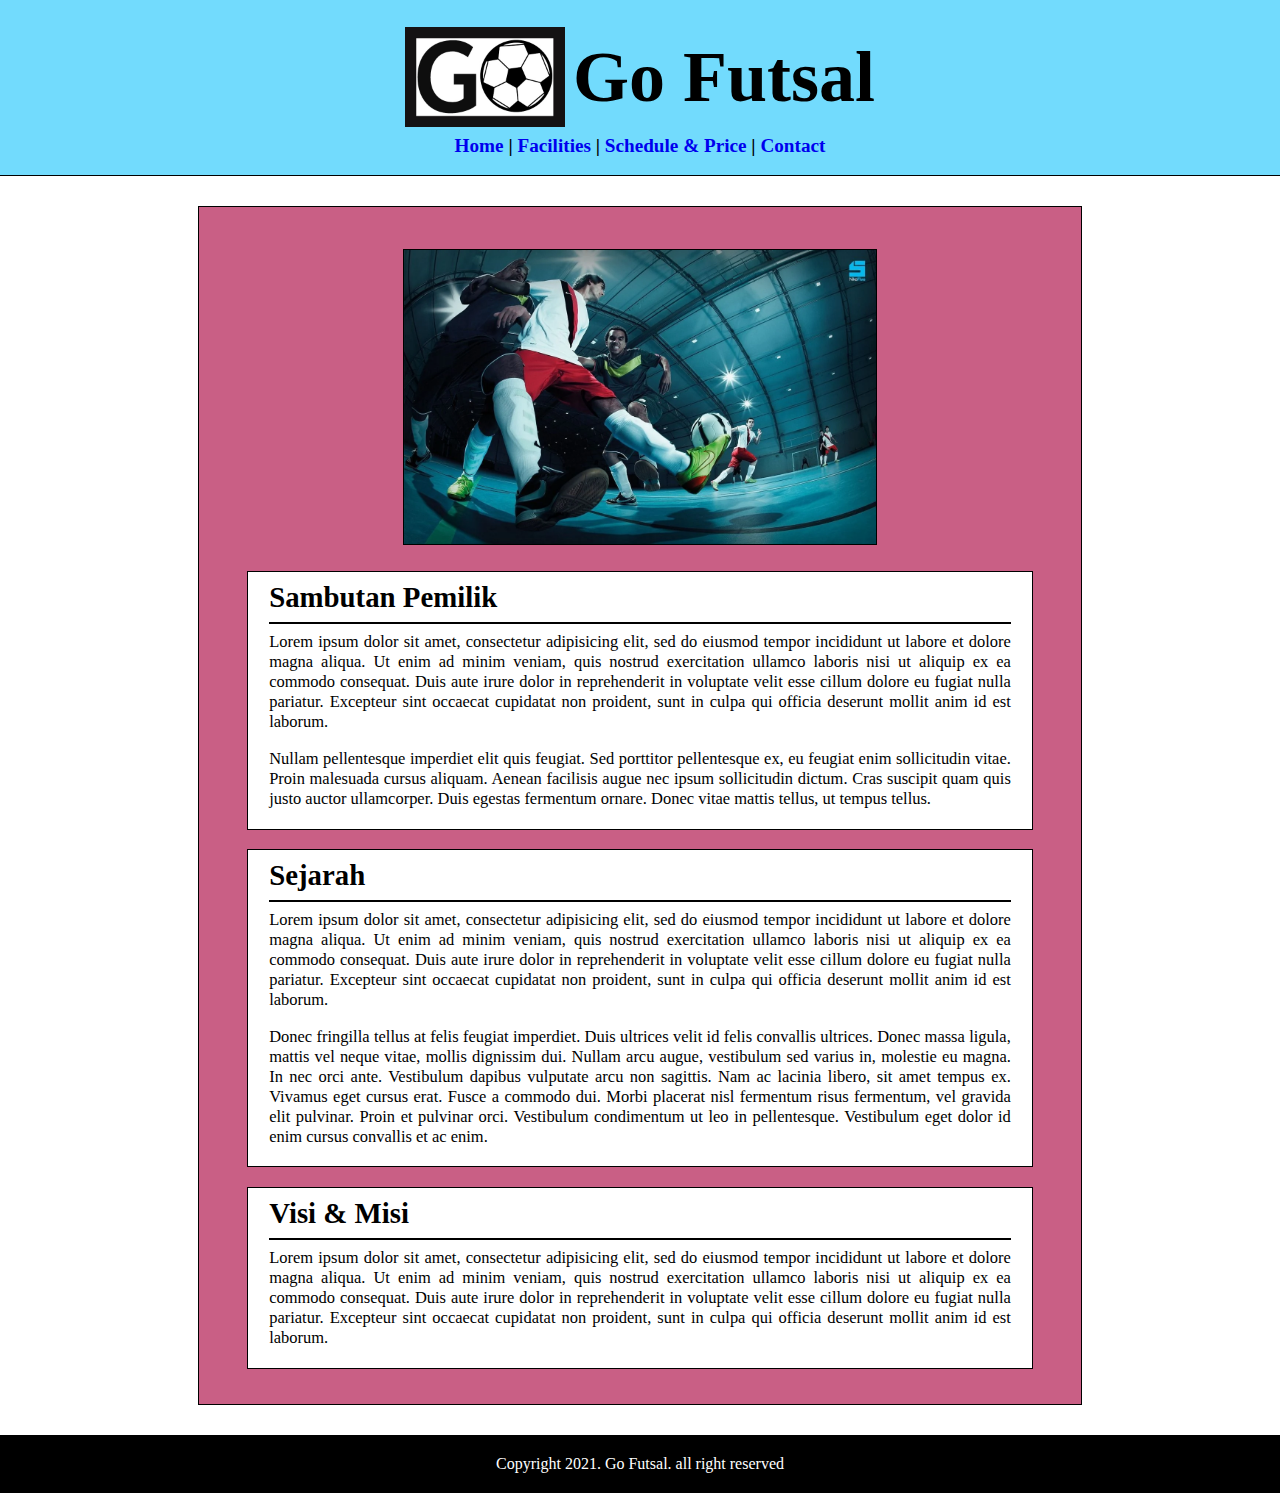
<file: UTS Web Programming/Code UTS/index.html>
<!DOCTYPE html>
<html lang="en" dir="ltr">
  <head>
    <meta charset="utf-8">
    <meta name="viewport" content="width=device-width, initial-scale=1">
    <title>Go Futsal - Home</title>
    <link rel="stylesheet" href="css/index.css">
  </head>
  <body>
    <header>
      <div class="title">
        <img src="images/logo.jpg" alt="logo">
        <h1>Go Futsal</h1>
      </div>
      <nav class="navbar">
        <span>
          <a href="index.html">Home</a> |
          <a href="facilities.html">Facilities</a> |
          <a href="schedule.html">Schedule & Price</a> |
          <a href="contact.html">Contact</a>
        </span>
      </nav>
    </header>
    <main>
      <article class="content">
        <img src="images/futsal.jpg" alt="futsal">
        <section>
          <h3> Sambutan Pemilik </h3>
          <hr>
          <p class="spacing">
            Lorem ipsum dolor sit amet, consectetur adipisicing elit, sed do eiusmod tempor incididunt ut labore et dolore magna aliqua.
            Ut enim ad minim veniam, quis nostrud exercitation ullamco laboris nisi ut aliquip ex ea commodo consequat.
            Duis aute irure dolor in reprehenderit in voluptate velit esse cillum dolore eu fugiat nulla pariatur.
            Excepteur sint occaecat cupidatat non proident, sunt in culpa qui officia deserunt mollit anim id est laborum.
          </p>
          <p>
            Nullam pellentesque imperdiet elit quis feugiat. Sed porttitor pellentesque ex, eu feugiat enim sollicitudin vitae.
            Proin malesuada cursus aliquam. Aenean facilisis augue nec ipsum sollicitudin dictum. Cras suscipit quam quis justo auctor ullamcorper.
            Duis egestas fermentum ornare. Donec vitae mattis tellus, ut tempus tellus.
          </p>
        </section>
        <section>
          <h3> Sejarah </h3>
          <hr>
          <p class="spacing">
            Lorem ipsum dolor sit amet, consectetur adipisicing elit, sed do eiusmod tempor incididunt ut labore et dolore magna aliqua.
            Ut enim ad minim veniam, quis nostrud exercitation ullamco laboris nisi ut aliquip ex ea commodo consequat.
            Duis aute irure dolor in reprehenderit in voluptate velit esse cillum dolore eu fugiat nulla pariatur.
            Excepteur sint occaecat cupidatat non proident, sunt in culpa qui officia deserunt mollit anim id est laborum.
          </p>
          <p>
            Donec fringilla tellus at felis feugiat imperdiet. Duis ultrices velit id felis convallis ultrices. Donec massa ligula, mattis vel neque vitae, mollis dignissim dui.
            Nullam arcu augue, vestibulum sed varius in, molestie eu magna. In nec orci ante. Vestibulum dapibus vulputate arcu non sagittis. Nam ac lacinia libero, sit amet tempus ex.
            Vivamus eget cursus erat. Fusce a commodo dui. Morbi placerat nisl fermentum risus fermentum, vel gravida elit pulvinar. Proin et pulvinar orci.
            Vestibulum condimentum ut leo in pellentesque. Vestibulum eget dolor id enim cursus convallis et ac enim.
          </p>
        </section>
        <section>
          <h3> Visi & Misi </h3>
          <hr>
          <p class="spacing">
            Lorem ipsum dolor sit amet, consectetur adipisicing elit, sed do eiusmod tempor incididunt ut labore et dolore magna aliqua.
            Ut enim ad minim veniam, quis nostrud exercitation ullamco laboris nisi ut aliquip ex ea commodo consequat.
            Duis aute irure dolor in reprehenderit in voluptate velit esse cillum dolore eu fugiat nulla pariatur.
            Excepteur sint occaecat cupidatat non proident, sunt in culpa qui officia deserunt mollit anim id est laborum.
          </p>
        </section>
      </article>
    </main>
    <footer>
      <div class="footer">
        <p> Copyright 2021. Go Futsal. all right reserved </p>
      </div>
    </footer>
  </body>
</html>
</file>
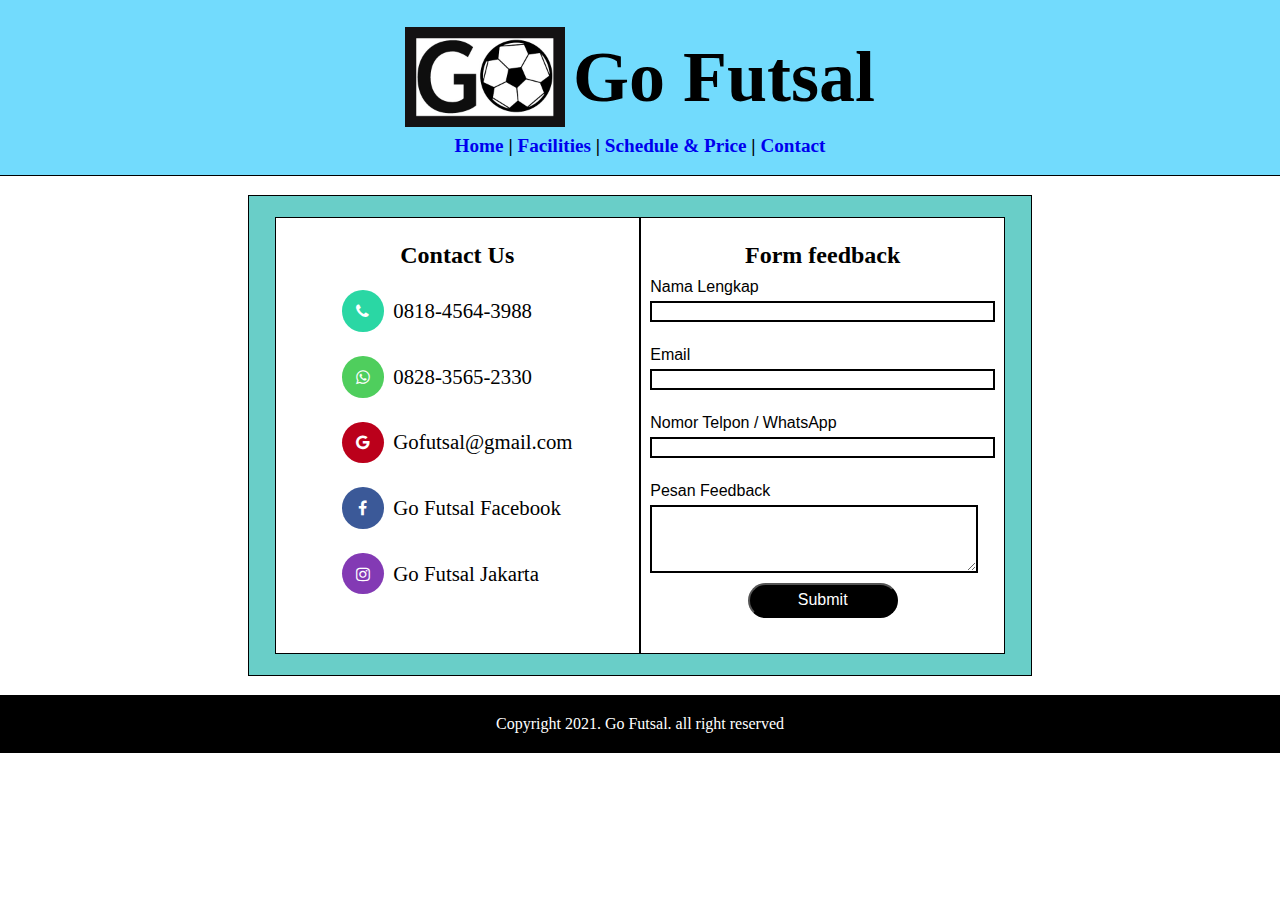
<file: UTS Web Programming/Code UTS/contact.html>
<!DOCTYPE html>
<html lang="en" dir="ltr">
  <head>
    <meta charset="utf-8">
    <meta name="viewport" content="width=device-width, initial-scale=1">
    <title>Go Futsal - Contact</title>
    <link rel="stylesheet" href="css/contact.css">
    <link rel="stylesheet" href="https://cdnjs.cloudflare.com/ajax/libs/font-awesome/4.7.0/css/font-awesome.min.css">
  </head>
  <body>
    <header>
      <div class="title">
        <img src="images/logo.jpg" alt="logo">
        <h1>Go Futsal</h1>
      </div>
      <nav class="navbar">
        <span>
          <a href="index.html">Home</a> |
          <a href="facilities.html">Facilities</a> |
          <a href="schedule.html">Schedule & Price</a> |
          <a href="contact.html">Contact</a>
        </span>
      </nav>
    </header>
    <main>
      <article class="content">
        <section id="contact">
          <div>
            <h3>Contact Us</h3>
            <ul>
              <li>
                <i class="fa fa-phone"></i>
                <p>0818-4564-3988</p>
              </li>
              <li>
                <i class="fa fa-whatsapp"></i>
                <p>0828-3565-2330</p>
              </li>
              <li>
                <i class="fa fa-google"></i>
                <p>Gofutsal@gmail.com</p>
              </li>
              <li>
                <i class="fa fa-facebook"></i>
                <p>Go Futsal Facebook</p>
              </li>
              <li>
                <i class="fa fa-instagram"></i>
                <p>Go Futsal Jakarta</p>
              </li>
            </ul>
          </div>
        </section>
        <div class="line"> </div>
        <section id="feedback">
          <div>
            <h3>Form feedback</h3>
            <label for="name">Nama Lengkap</label>
            <input type="text" name="name" size="40">
            <label for="email">Email</label>
            <input type="email" name="email" size="40">
            <label for="phone">Nomor Telpon / WhatsApp</label>
            <input type="text" name="phone" size="40">
            <label for="message">Pesan Feedback</label>
            <textarea name="message" rows="4" cols="38"></textarea> <br>
            <div class="button">
              <button type="submit" name="button">Submit</button>
            </div>
          </div>
        </section>
      </article>
    </main>
    <footer>
      <div class="footer">
        <p> Copyright 2021. Go Futsal. all right reserved </p>
      </div>
    </footer>
  </body>
</html>
</file>
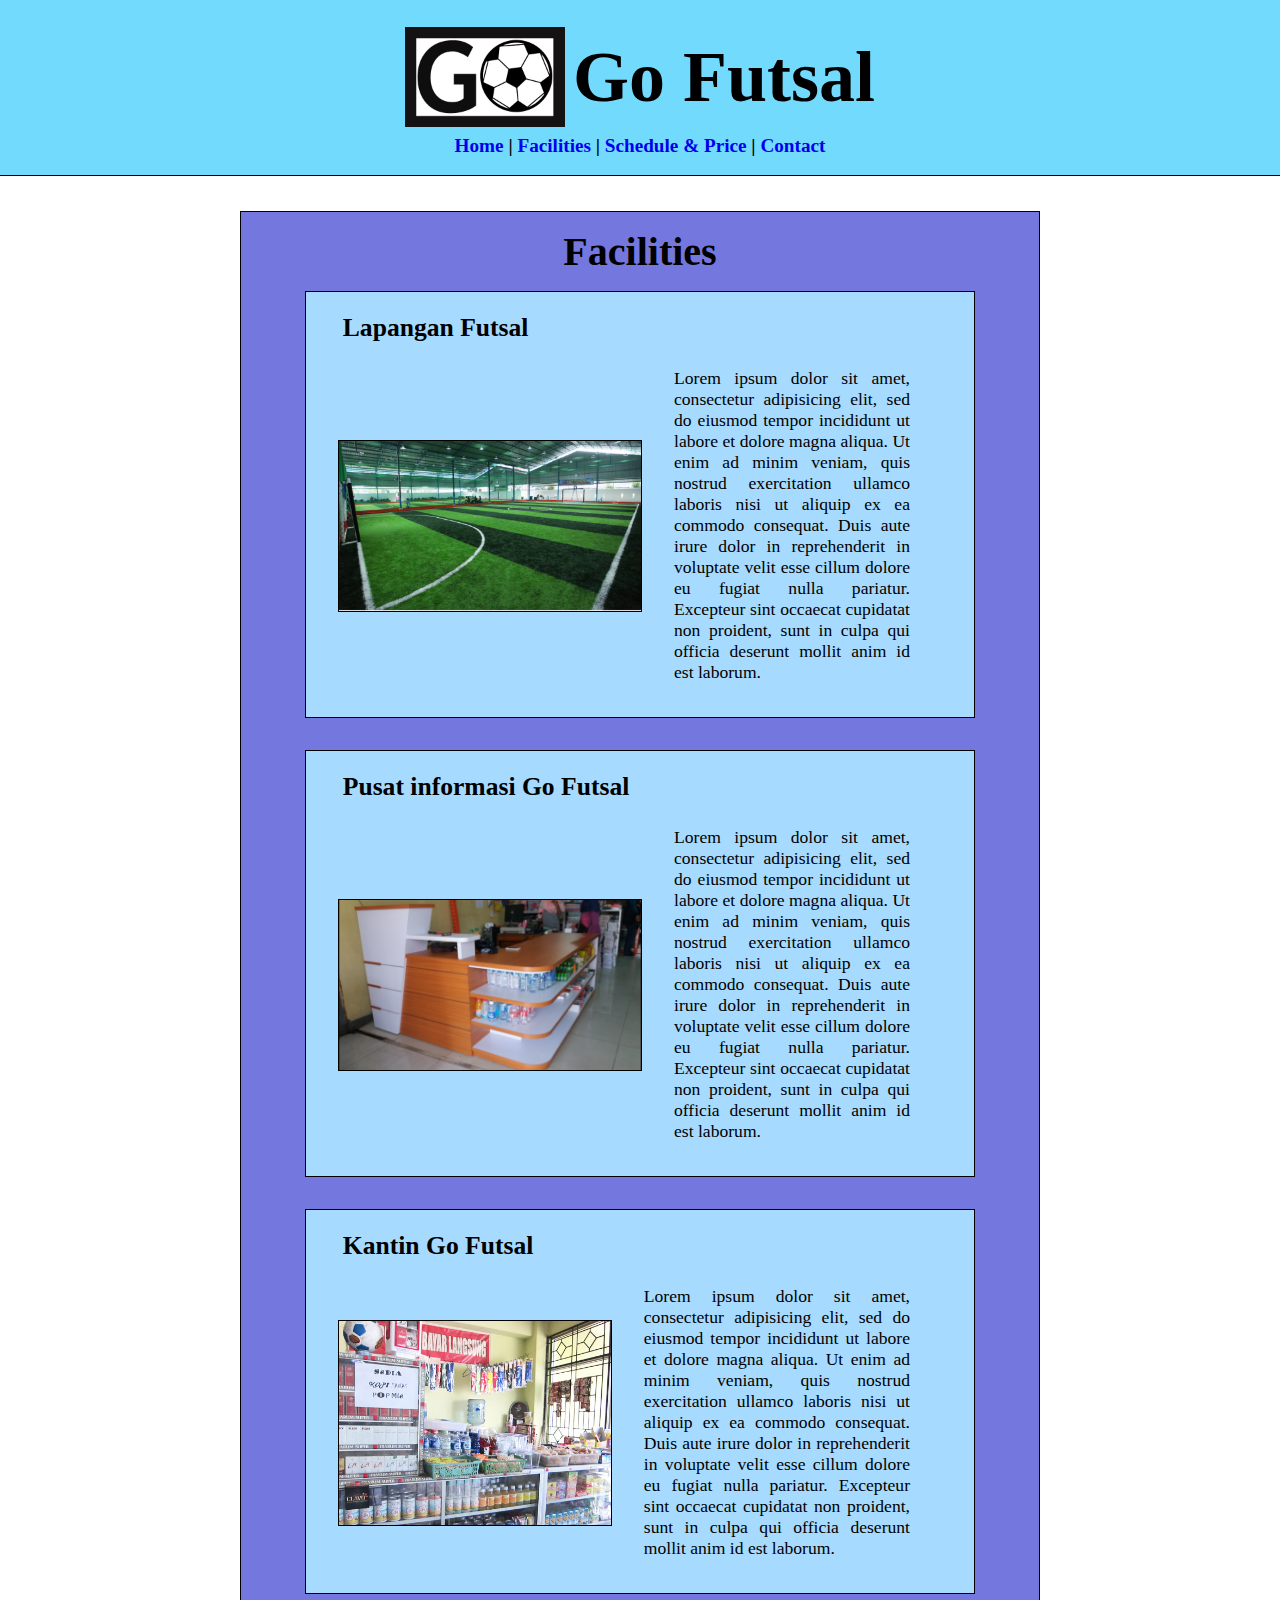
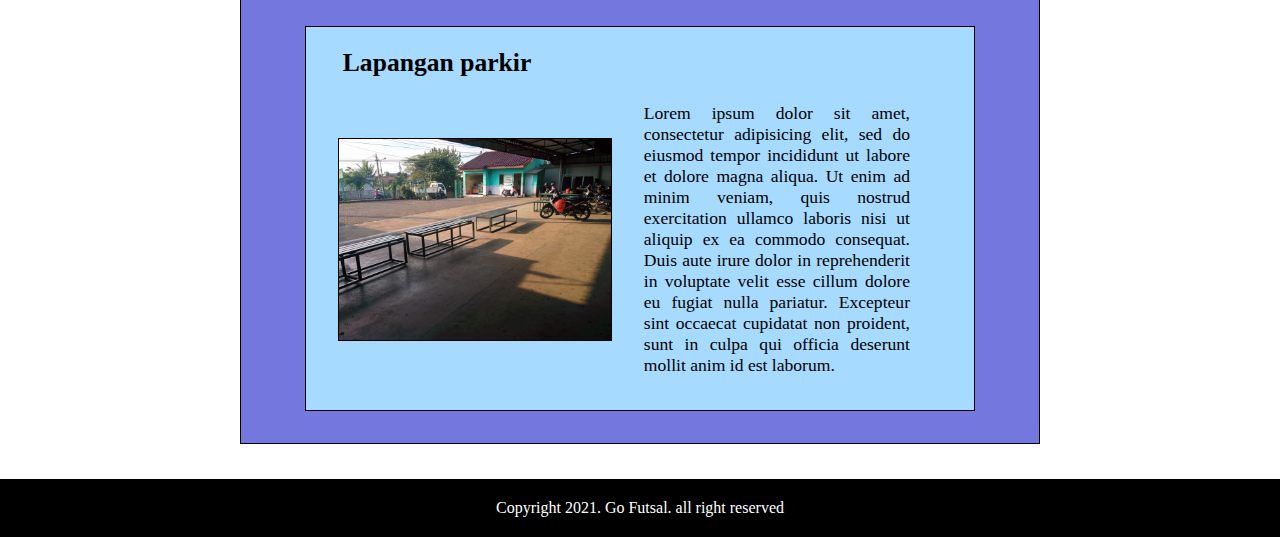
<file: UTS Web Programming/Code UTS/facilities.html>
<!DOCTYPE html>
<html lang="en" dir="ltr">
  <head>
    <meta charset="utf-8">
    <meta name="viewport" content="width=device-width, initial-scale=1">
    <title>Go Futsal - Facilities</title>
    <link rel="stylesheet" href="css/facilities.css">
  </head>
  <body>
    <header>
      <div class="title">
        <img src="images/logo.jpg" alt="logo">
        <h1>Go Futsal</h1>
      </div>
      <nav class="navbar">
        <span>
          <a href="index.html">Home</a> |
          <a href="facilities.html">Facilities</a> |
          <a href="schedule.html">Schedule & Price</a> |
          <a href="contact.html">Contact</a>
        </span>
      </nav>
    </header>
    <main>
      <article class="content">
        <h1>Facilities</h1>
        <section>
          <h2>Lapangan Futsal</h2>
          <div>
            <img id="img" src="images/lapangan1.jpg" alt="lapangan1">
            <p>
              Lorem ipsum dolor sit amet, consectetur adipisicing elit, sed do eiusmod tempor incididunt ut labore et dolore magna aliqua. Ut enim ad minim veniam, quis nostrud exercitation ullamco laboris nisi ut aliquip ex ea commodo consequat. Duis aute irure dolor in reprehenderit in voluptate velit esse cillum dolore eu fugiat nulla pariatur. Excepteur sint occaecat cupidatat non proident, sunt in culpa qui officia deserunt mollit anim id est laborum.
            </p>
          </div>
        </section>
        <section>
          <h2>Pusat informasi Go Futsal</h2>
          <div>
            <img id="img" src="images/loket.jpg" alt="loket">
            <p>
              Lorem ipsum dolor sit amet, consectetur adipisicing elit, sed do eiusmod tempor incididunt ut labore et dolore magna aliqua. Ut enim ad minim veniam, quis nostrud exercitation ullamco laboris nisi ut aliquip ex ea commodo consequat. Duis aute irure dolor in reprehenderit in voluptate velit esse cillum dolore eu fugiat nulla pariatur. Excepteur sint occaecat cupidatat non proident, sunt in culpa qui officia deserunt mollit anim id est laborum.
            </p>
          </div>
        </section>
        <section>
          <h2>Kantin Go Futsal</h2>
          <div>
            <img id="canteen" src="images/kantin.jpg" alt="kantin">
            <p>
              Lorem ipsum dolor sit amet, consectetur adipisicing elit, sed do eiusmod tempor incididunt ut labore et dolore magna aliqua. Ut enim ad minim veniam, quis nostrud exercitation ullamco laboris nisi ut aliquip ex ea commodo consequat. Duis aute irure dolor in reprehenderit in voluptate velit esse cillum dolore eu fugiat nulla pariatur. Excepteur sint occaecat cupidatat non proident, sunt in culpa qui officia deserunt mollit anim id est laborum.
            </p>
          </div>
        </section>
        <section>
          <h2>Lapangan parkir</h2>
          <div>
            <img id="park" src="images/parkir.jpg" alt="parkir">
            <p>
              Lorem ipsum dolor sit amet, consectetur adipisicing elit, sed do eiusmod tempor incididunt ut labore et dolore magna aliqua. Ut enim ad minim veniam, quis nostrud exercitation ullamco laboris nisi ut aliquip ex ea commodo consequat. Duis aute irure dolor in reprehenderit in voluptate velit esse cillum dolore eu fugiat nulla pariatur. Excepteur sint occaecat cupidatat non proident, sunt in culpa qui officia deserunt mollit anim id est laborum.
            </p>
          </div>
        </section>
      </article>
    </main>
    <footer>
      <div class="footer">
        <p> Copyright 2021. Go Futsal. all right reserved </p>
      </div>
    </footer>
  </body>
</html>
</file>
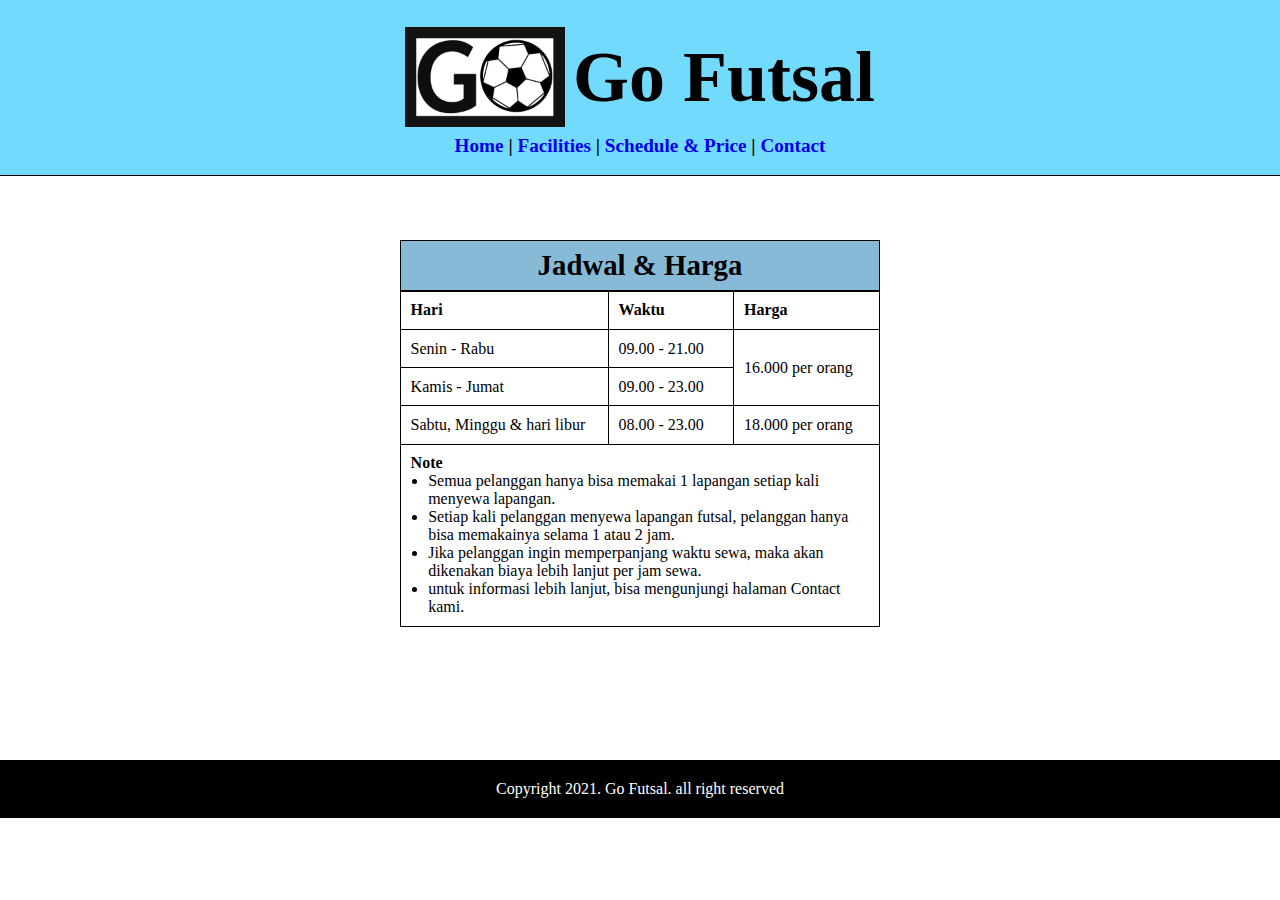
<file: UTS Web Programming/Code UTS/schedule.html>
<!DOCTYPE html>
<html lang="en" dir="ltr">
  <head>
    <meta charset="utf-8">
    <meta name="viewport" content="width=device-width, initial-scale=1">
    <title>Go Futsal - Schedule & Price</title>
    <link rel="stylesheet" href="css/schedule.css">
  </head>
  <body>
    <header>
      <div class="title">
        <img src="images/logo.jpg" alt="logo">
        <h1>Go Futsal</h1>
      </div>
      <nav class="navbar">
        <span>
          <a href="index.html">Home</a> |
          <a href="facilities.html">Facilities</a> |
          <a href="schedule.html">Schedule & Price</a> |
          <a href="contact.html">Contact</a>
        </span>
      </nav>
    </header>
    <main>
      <article class="content">
        <section>
          <div class="caption">
            <h2>Jadwal & Harga</h2>
          </div>
          <table>
            <thead>
              <th>Hari</th>
              <th>Waktu</th>
              <th>Harga</th>
            </thead>
            <tbody>
              <tr>
                <td>Senin - Rabu</td>
                <td>09.00 - 21.00</td>
                <td rowspan="2">16.000 per orang</td>
              </tr>
              <tr>
                <td>Kamis - Jumat</td>
                <td>09.00 - 23.00</td>
              </tr>
              <tr>
                <td>Sabtu, Minggu & hari libur</td>
                <td>08.00 - 23.00</td>
                <td>18.000 per orang</td>
              </tr>
              <tr>
                <td class="notes" colspan="3">
                  <h4>Note</h4>
                  <ul>
                    <li>
                      Semua pelanggan hanya bisa memakai 1 lapangan setiap kali menyewa lapangan.
                    </li>
                    <li>
                      Setiap kali pelanggan menyewa lapangan futsal, pelanggan hanya bisa memakainya selama 1 atau 2 jam.
                    </li>
                    <li>
                      Jika pelanggan ingin memperpanjang waktu sewa, maka akan dikenakan biaya lebih lanjut per jam sewa.
                    </li>
                    <li>
                      untuk informasi lebih lanjut, bisa mengunjungi halaman Contact kami.
                    </li>
                  </ul>
                </td>
              </tr>
            </tbody>
          </table>
        </section>
      </article>
    </main>
    <footer>
      <div class="footer">
        <p> Copyright 2021. Go Futsal. all right reserved </p>
      </div>
    </footer>
  </body>
</html>
</file>
<file: UTS Web Programming/Code UTS/css/index.css>
body{
  margin: 0;
}

header{
  background-color: #72DBFD;
  text-align: center;
  padding: 0.5rem;
  border-bottom: 1px solid black;
}

main{
  padding: 1.4rem;
}

.title{
  display: flex;
  justify-content: center;
  align-items: center;
  padding: 1.2rem 0 0.5rem;;
}

.title h1{
  font-size: 4.5rem;
  margin: 0;
  font-weight:700;
  font-family: verdana;
}

.title img{
  width: 10rem;
  margin-right: 0.5rem;
}

.navbar{
  padding: 0 0 0.6rem;
  font-size: 1.2rem;
  font-weight: 600;
  font-family: serif;
}

.navbar a{
  text-decoration: none;
}

.content{
  margin: 0.5rem 11rem;
  padding: 1rem 3rem;
  text-align: justify;
  background-color: #C95F85;
  border: 1px solid black;
}

.content section{
  background-color: white;
  padding: 0.5rem 1.3rem 0.2rem;
  margin-bottom: 1.2rem;
  border: 1px solid black;
}

hr{
  border: 1px solid black;
}

.content h3{
  font-size: 1.8rem;
  font-family: verdana;
  margin:0.1rem 0;
}

.content p{
  font-size: 1.03rem;
  font-weight: 500;
}

.content img{
  display: block;
  margin: 1.6rem auto;
  width: 60%;
  border: 1px solid black;
}

.spacing {
  margin-top: 0;
}

.footer{
  background-color: black;
  color: white;
  text-align: center;
  font-size: 1rem;
  font-weight: 500;
  padding: 0.25rem;
}
</file>
<file: UTS Web Programming/Code UTS/css/contact.css>
body{
  margin: 0;
}

header{
  background-color: #72DBFD;
  text-align: center;
  padding: 0.5em;
  border-bottom: 1px solid black;
}

.title{
  display: flex;
  justify-content: center;
  align-items: center;
  padding: 1.2rem 0 0.5rem;;
}

.title h1{
  font-size: 4.5rem;
  margin: 0;
  font-weight:700;
  font-family: verdana;
}

.title img{
  width: 10rem;
  margin-right: 0.5rem;
}

.navbar{
  padding: 0 0 0.6rem;
  font-size: 1.2rem;
  font-weight: 600;
  font-family: serif;
}

.navbar a{
  text-decoration: none;
}

.content{
  background-color: #69CEC8;
  padding: 1.3rem;
  margin: 1.2rem 15.5rem;
  width: auto;
  display: flex;
  align-items: flex-start;
  justify-content: space-around;
  border: 1px solid black;
}

.content h3{
  text-align: center;
  font-size: 1.5rem;
  margin-bottom: 0.6rem;
  font-family: verdana;
}

.content section{
  width: 380px;
  height: 435px;
  border: 1px solid black;
}

#contact{
  background-color: white;
  display: flex;
  justify-content: center;
  align-items: flex-start;
  margin: auto auto auto 0.3rem;
}

.fa{
  padding: 0.8rem;
  width: 1rem;
  font-size: 1rem;
  text-align: center;
  text-decoration: none;
  margin-right:0.6rem;
  border-radius: 50%;
}

.fa-phone{
  background: #2AD7A4;
  color: white;
}

.fa-whatsapp{
  background: #4FCE5D;
  color: white;
}

.fa-google{
  background: #BB001B;
  color: white;
}

.fa-facebook{
  background: #3B5998;
  color: white;
}

.fa-instagram{
  background: #833AB4;
  color: white;
}

#contact ul{
  margin-top: 0;
  margin-left: 0;
  padding: 0;
}

#contact li{
  display: flex;
  align-items: center;
  padding: 0;
}

#contact p{
  display: block;
  font-size: 1.3rem;
}

.line{
  border-left: 6px solid black;
  height: 415px;
  margin-right: -6px;
  align-self: center;
}

#feedback{
  background-color: white;
  display: flex;
  justify-content: center;
  align-items: flex-start;
  margin: auto 0.3rem auto auto;
}

#feedback label{
  display: block;
  font-weight: 500;
  font-family: sans-serif;
  margin-bottom: 0.3rem;
}

#feedback input{
  display: block;
  margin-bottom: 1.5rem;
  border: 2px solid black;
}

#feedback textarea{
  border: 2px solid black;
}

.button{
  display: flex;
  justify-content: center;
  margin-top: 0.4rem;
}

#feedback button{
  background-color: black;
  color: white;
  padding: 0.4rem 3rem;
  text-align: center;
  text-decoration: none;
  align-self: center;
  font-size: 1rem;
  border-radius: 30px;
}

.footer{
  background-color: black;
  color: white;
  text-align: center;
  font-size: 1rem;
  font-weight: 500;
  padding: 0.25rem;
}
</file>
<file: UTS Web Programming/Code UTS/css/facilities.css>
body{
  margin: 0;
}

header{
  background-color: #72DBFD;
  text-align: center;
  padding: 0.5rem;
  border-bottom: 1px solid black;
}

main{
  padding: 1.2rem 3rem;
}

.title{
  display: flex;
  justify-content: center;
  align-items: center;
  padding: 1.2rem 0 0.5rem;;
}

.title h1{
  font-size: 4.5rem;
  margin: 0;
  font-weight:700;
  font-family: verdana;
}

.title img{
  width: 10rem;
  margin-right: 0.5rem;
}

.navbar{
  padding: 0 0 0.6rem;
  font-size: 1.2rem;
  font-weight: 600;
  font-family: serif;
}

.navbar a{
  text-decoration: none;
}

.content{
  display: grid;
  grid-column: 1;
  margin: 1rem 12rem;
  background-color: #7377DE;
  border: 1px solid black;
}

.content h1{
  font-size: 2.5rem;
  font-family: verdana;
  margin: 1rem auto;
}

.content section{
  background-color: #A7DAFF;
  margin: 0 4rem 2rem;
  padding: 1rem 2rem;
  border: 1px solid black;
}

.content div{
  display: flex;
  justify-content: space-around;
  align-items: center;
}

.content p{
  padding: 0 2rem;
  text-align: justify;
  font-size: 1.1rem;
}

.content h2{
  font-size: 1.6rem;
  font-family: verdana;
  margin: 0.3rem 0 0.5rem 0.3rem;
}

#img{
  width: 50%;
  border: 1px solid black;
}

#canteen{
  width: 45%;
  border: 1px solid black;
}

#park{
  width: 45%;
  border: 1px solid black;
}

.footer{
  background-color: black;
  color: white;
  text-align: center;
  font-size: 1rem;
  font-weight: 500;
  padding: 0.25rem;
}
</file>
<file: UTS Web Programming/Code UTS/css/schedule.css>
body{
  margin: 0;
}

header{
  background-color: #72DBFD;
  text-align: center;
  padding: 0.5rem;
  border-bottom: 1px solid black;
}

main{
  padding: 1rem;
}

.title{
  display: flex;
  justify-content: center;
  align-items: center;
  padding: 1.2rem 0 0.5rem;;
}

.title h1{
  font-size: 4.5rem;
  margin: 0;
  font-weight:700;
  font-family: verdana;
}

.title img{
  width: 10rem;
  margin-right: 0.5rem;
}

.navbar{
  padding: 0 0 0.6rem;
  font-size: 1.2rem;
  font-weight: 600;
  font-family: serif;
}

.navbar a{
  text-decoration: none;
}

.content{
  display: flex;
  align-items: center;
  justify-content: center;
  margin: 3rem 24rem 7.3rem;
  font-weight: 500;
}

.caption{
  background-color: #87BAD7;
  font-size: 1.2rem;
  font-family: verdana;
  margin-bottom: 0;
  border: 1px solid black;
}

.caption h2{
  text-align: center;
  margin: 0.5rem 0;
}

table{
  border-collapse: collapse;
  margin-top: 0;
  background-color: white;
  padding: 0;
}

td, th{
  border: 1px solid black;
  border-collapse: collapse;
  text-align: left;
  padding: 0.6rem;
}

th{
  font-family: verdana;
}

.notes h4{
  font-family: verdana;
  margin: 0 auto;
}

.notes ul{
  margin: 0 0.2rem;
  padding-left: 0.9rem;
}

.footer{
  background-color: black;
  color: white;
  text-align: center;
  font-size: 1rem;
  font-weight: 500;
  padding: 0.25rem;
}
</file>
